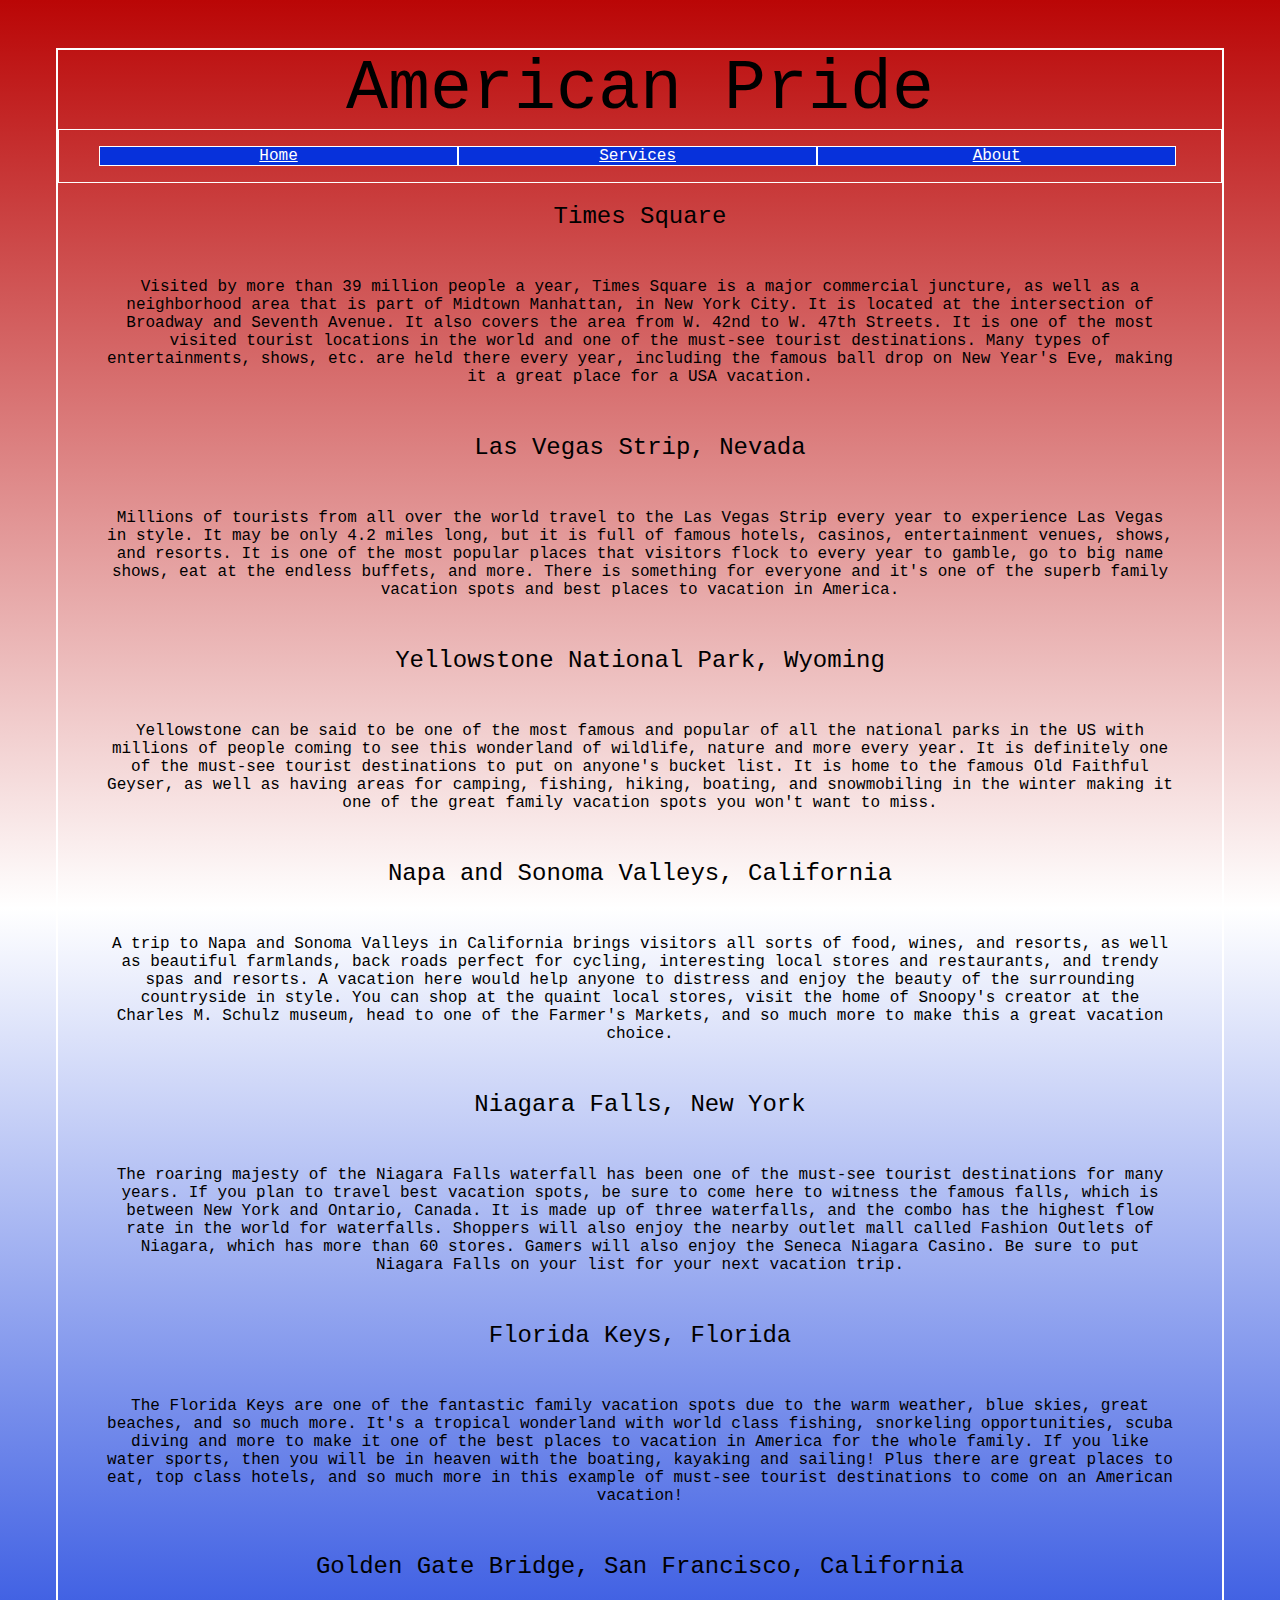
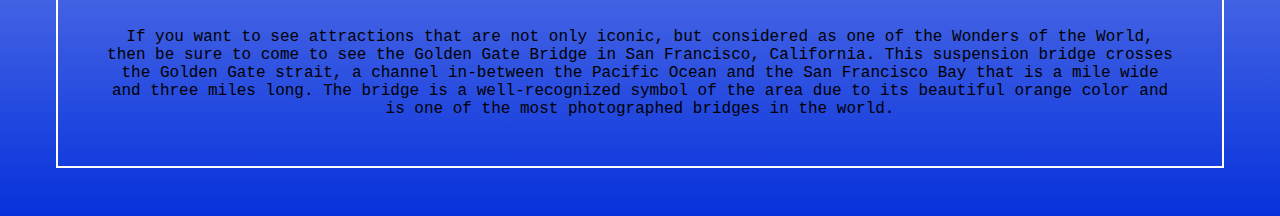
<file: tour_list.html>
<!DOCTYPE html>
<html lang="en">

<head>
    <meta charset="UTF-8">
    <meta name="viewport" content="width=device-width, initial-scale=1.0">
    <meta http-equiv="X-UA-Compatible" content="ie=edge">
    <title>Document</title>
    <link rel="stylesheet" href="style.css">
</head>

<body>
    <section id="landing">
        <header id="header">
            American Pride
        </header>
        <nav id="nav">
            <ul id="list">
                <li class="links"><a class="boom" href="index.html">Home</a></li>
                <li class="links"><a class="boom" href="product_page.html">Services</a></li>
                <li class="links"><a class="boom" href="about.html">About</a></li>
            </ul>
        </nav>
        <div class="tour-list">
            <h2>Times Square</h2>
            <p>Visited by more than 39 million people a year, Times Square is a major commercial juncture, as well as a
                neighborhood area that is part of Midtown Manhattan, in New York City. It is located at the intersection
                of
                Broadway and Seventh Avenue. It also covers the area from W. 42nd to W. 47th Streets. It is one of the
                most
                visited tourist locations in the world and one of the must-see tourist destinations. Many types of
                entertainments, shows, etc. are held there every year, including the famous ball drop on New Year's Eve,
                making it a great place for a USA vacation.</p>
            <h2>Las Vegas Strip, Nevada</h2>
            <p>Millions of tourists from all over the world travel to the Las Vegas Strip every year to experience Las
                Vegas in style. It may be only 4.2 miles long, but it is full of famous hotels, casinos, entertainment
                venues, shows, and resorts. It is one of the most popular places that visitors flock to every year to
                gamble, go to big name shows, eat at the endless buffets, and more. There is something for everyone and
                it's one of the superb family vacation spots and best places to vacation in America.</p>
            <h2>Yellowstone National Park, Wyoming</h2>
            <p>Yellowstone can be said to be one of the most famous and popular of all the national parks in the US with
                millions of people coming to see this wonderland of wildlife, nature and more every year. It is
                definitely one of the must-see tourist destinations to put on anyone's bucket list. It is home to the
                famous Old Faithful Geyser, as well as having areas for camping, fishing, hiking, boating, and
                snowmobiling in the winter making it one of the great family vacation spots you won't want to miss.</p>
            <h2>Napa and Sonoma Valleys, California</h2>
            <p>A trip to Napa and Sonoma Valleys in California brings visitors all sorts of food, wines, and resorts, as
                well as beautiful farmlands, back roads perfect for cycling, interesting local stores and restaurants,
                and trendy spas and resorts. A vacation here would help anyone to distress and enjoy the beauty of the
                surrounding countryside in style. You can shop at the quaint local stores, visit the home of Snoopy's
                creator at the Charles M. Schulz museum, head to one of the Farmer's Markets, and so much more to make
                this a great vacation choice.</p>
            <h2>Niagara Falls, New York</h2>
            <p>The roaring majesty of the Niagara Falls waterfall has been one of the must-see tourist destinations for
                many years. If you plan to travel best vacation spots, be sure to come here to witness the famous falls,
                which is between New York and Ontario, Canada. It is made up of three waterfalls, and the combo has the
                highest flow rate in the world for waterfalls. Shoppers will also enjoy the nearby outlet mall called
                Fashion Outlets of Niagara, which has more than 60 stores. Gamers will also enjoy the Seneca Niagara
                Casino. Be sure to put Niagara Falls on your list for your next vacation trip.</p>
            <h2>Florida Keys, Florida</h2>
            <p>The Florida Keys are one of the fantastic family vacation spots due to the warm weather, blue skies,
                great beaches, and so much more. It's a tropical wonderland with world class fishing, snorkeling
                opportunities, scuba diving and more to make it one of the best places to vacation in America for the
                whole family. If you like water sports, then you will be in heaven with the boating, kayaking and
                sailing! Plus there are great places to eat, top class hotels, and so much more in this example of
                must-see tourist destinations to come on an American vacation!</p>
            <h2>Golden Gate Bridge, San Francisco, California</h2>
            <p>If you want to see attractions that are not only iconic, but considered as one of the Wonders of the
                World, then be sure to come to see the Golden Gate Bridge in San Francisco, California. This suspension
                bridge crosses the Golden Gate strait, a channel in-between the Pacific Ocean and the San Francisco Bay
                that is a mile wide and three miles long. The bridge is a well-recognized symbol of the area due to its
                beautiful orange color and is one of the most photographed bridges in the world.</p>
        </div>
    </section>

</body>

</html>
</file>
<file: style.css>
body {
    background: linear-gradient(#ba0606, #FFFF, #0731db);
    background-repeat: repeat-y;
    background-size: contain;
    font-family: 'Courier New', Courier, monospace; 
}
#landing {
   color:black;
   border: 2px solid white;
   text-align: center;
   margin: 3rem;
}
.links {
    color: white;
    border: 1px solid white;
    background-color: #0731db;
    width: 100rem;
    
}
#nav {
    display: block;
    border: 1px solid white;
}
#header {
    font-size: 70px;
}
#list {
    display: block;
    list-style: none;
    display: flex;
    grid-template-columns: 1fr 1fr 1fr;
    justify-content: space-around;
    margin-right: 2.8rem;
}  

.intro {
    margin: 3rem;
    font-size: 18px;  
}
.i {
    margin: 0 0 3rem 0;
}
 #heading{
     font-size: 70px;
 }
 
 .page {
    margin: 2rem 3rem 2rem 3rem;
    font-size: 18px;  
 }
 .product {
    margin: 2rem 3rem 2rem 3rem;
    font-size: 18px;  
 }
 h2 {
    font-weight: 100;
 }
 p {
     margin: 3rem;
 }
 .boom {
     color: white;
 }
 .boom:hover {
    color: red;
 }
#here {
    color: black;
}
 #here:hover {
     color: blue;
 }
</file>
